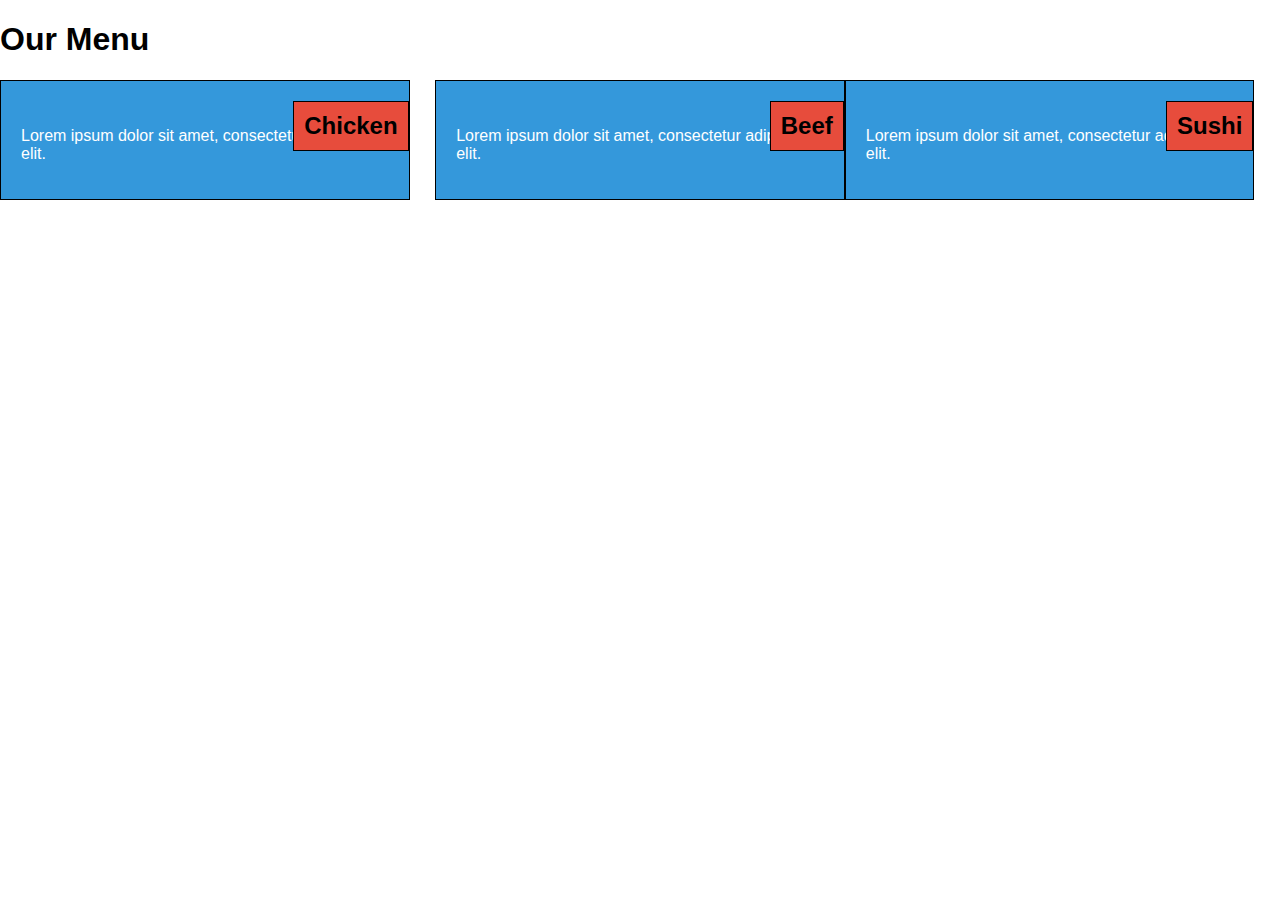
<file: Mod2-solution/index.html>
<!DOCTYPE html>
<html>
<head>
  <link rel="stylesheet" type="text/css" href="Style-sheet.css">
</head>
<body>
  <h1>Our Menu</h1>

  <div class="section">
     <h2 class="section-title">Chicken</h2>
    <p>Lorem ipsum dolor sit amet, consectetur adipiscing elit.</p>
  </div>

  <div class="section">
    <h2 class="section-title">Beef</h2>
        <p>Lorem ipsum dolor sit amet, consectetur adipiscing elit.</p>
  </div>

  <div class="section">
    <h2 class="section-title">Sushi</h2>
    <p>Lorem ipsum dolor sit amet, consectetur adipiscing elit.</p>
  </div>
</body>
</html>
</file>
<file: Mod2-solution/Style-sheet.css>
/* Base styles for all views */
body {
  margin: 0; /* Remove default body margin */
  font-family: Arial, sans-serif; /* Set a common font family */
}

.section {
  box-sizing: border-box;
  padding: 30px 20px 20px;
  border: 1px solid black;
  position: relative;
  color: #fff;
  margin-bottom: 20px; /* Add spacing between the boxes */
}

.section-title {
  position: absolute;
  top: 0;
  right: 0;
  padding: 10px;
  border: 1px solid black;
  color: #000;
  background-color: #fff; /* White background for title */
}

/* Styles for desktop (992px and above) */
@media screen and (min-width: 992px) {
  .section {
    width: 32%; /* Adjust width to account for spacing */
    float: left;
    background-color: #3498db;
    margin-right: 2%; /* Add spacing between the boxes */
  }

  .section:nth-child(3) {
    margin-right: 0; /* Remove margin for the last box in the row */
  }

  .section-title {
    background-color: #e74c3c;
  }
}

/* Styles for tablet (768px to 991px) */
@media screen and (min-width: 768px) and (max-width: 991px) {
  .section {
    width: 48%; /* Adjust width to account for spacing */
    float: left;
    background-color: #2ecc71;
    margin-right: 2%; /* Add spacing between the boxes */
  }

  .section-title {
    background-color: #f39c12;
  }

  .section:nth-child(2n) {
    margin-right: 0; /* Remove margin for every 2nd box in the row */
  }

  .section:nth-child(3) {
    width: 100%;
    margin-right: 0; /* Remove margin for the last box in the row */
  }
}

/* Styles for mobile (equal to or less than 767px) */
@media screen and (max-width: 767px) {
  .section {
    width: 100%;
    margin-right: 0;
    background-color: #f1c40f;
  }

  .section-title {
    background-color: #34495e;
  }
}
</file>
